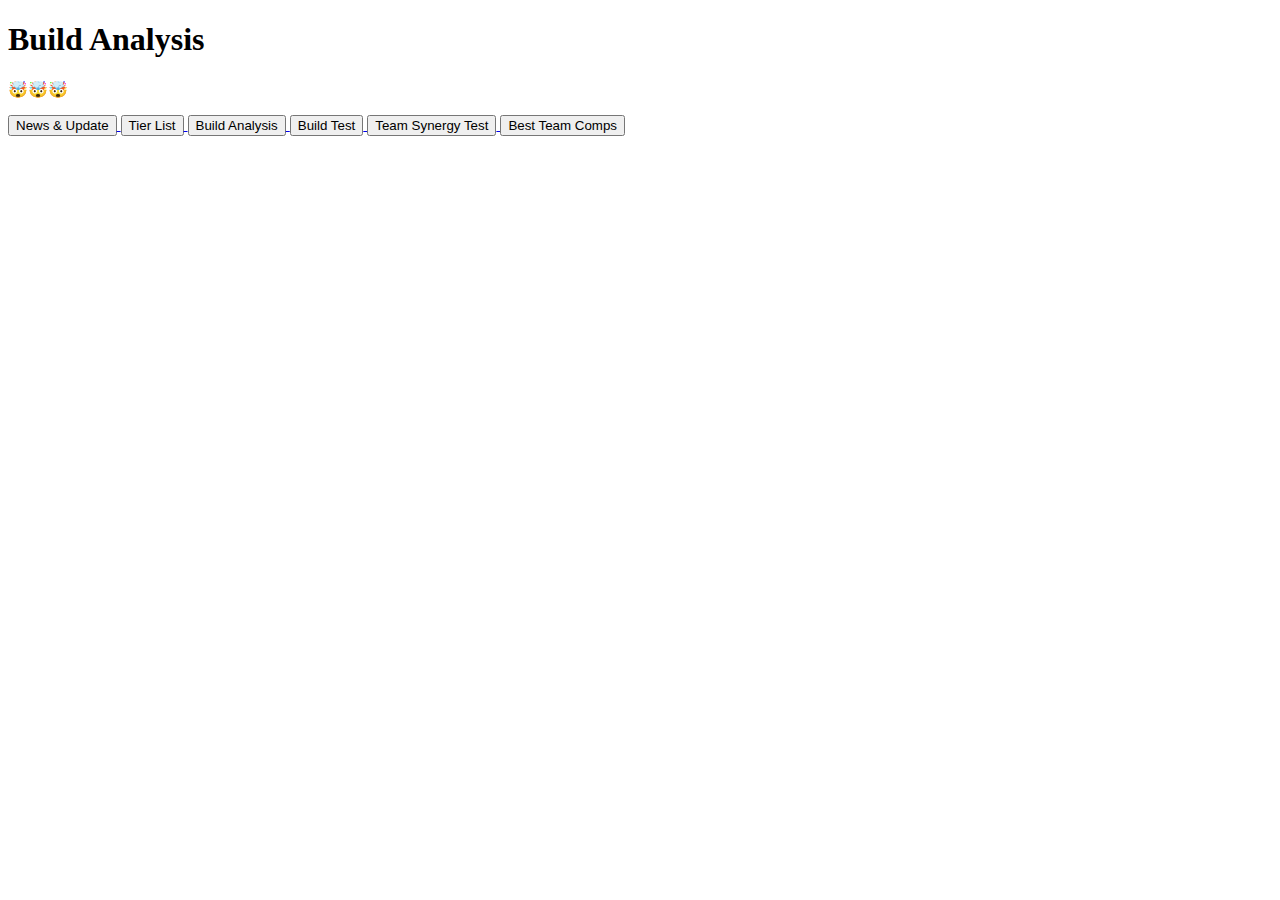
<file: Project/BuildAnal.html>
<!DOCTYPE html>
<html lang="en">
<head>
    <meta charset="UTF-8">
    <meta name="viewport" content="width=device-width, initial-scale=1.0">
    <title>Build analysis</title>
</head>
<body>
    <header>
        <h1>Build Analysis</h1>
    </header>
    <main>
        <p>🤯🤯🤯</p>
        <a href="html.html">
            <button type="button">News & Update</button>
        </a>
        
     
        <a href="TierList.html">
            <button type="button">Tier List</button>
        </a>
    
      
        <a href="BuildAnal.html">
            <button type="button">Build Analysis</button>
        </a>
        
        <a href="BuildT.html">
            <button type="button">Build Test</button>
        </a>
        
        <a href="TeamSy.html">
            <button type="button">Team Synergy Test</button>
        </a>
        
        <a href="TeamComp.html">
            <button type="button">Best Team Comps</button>
        </a>
        
    </main>
</body>
</html>
</file>
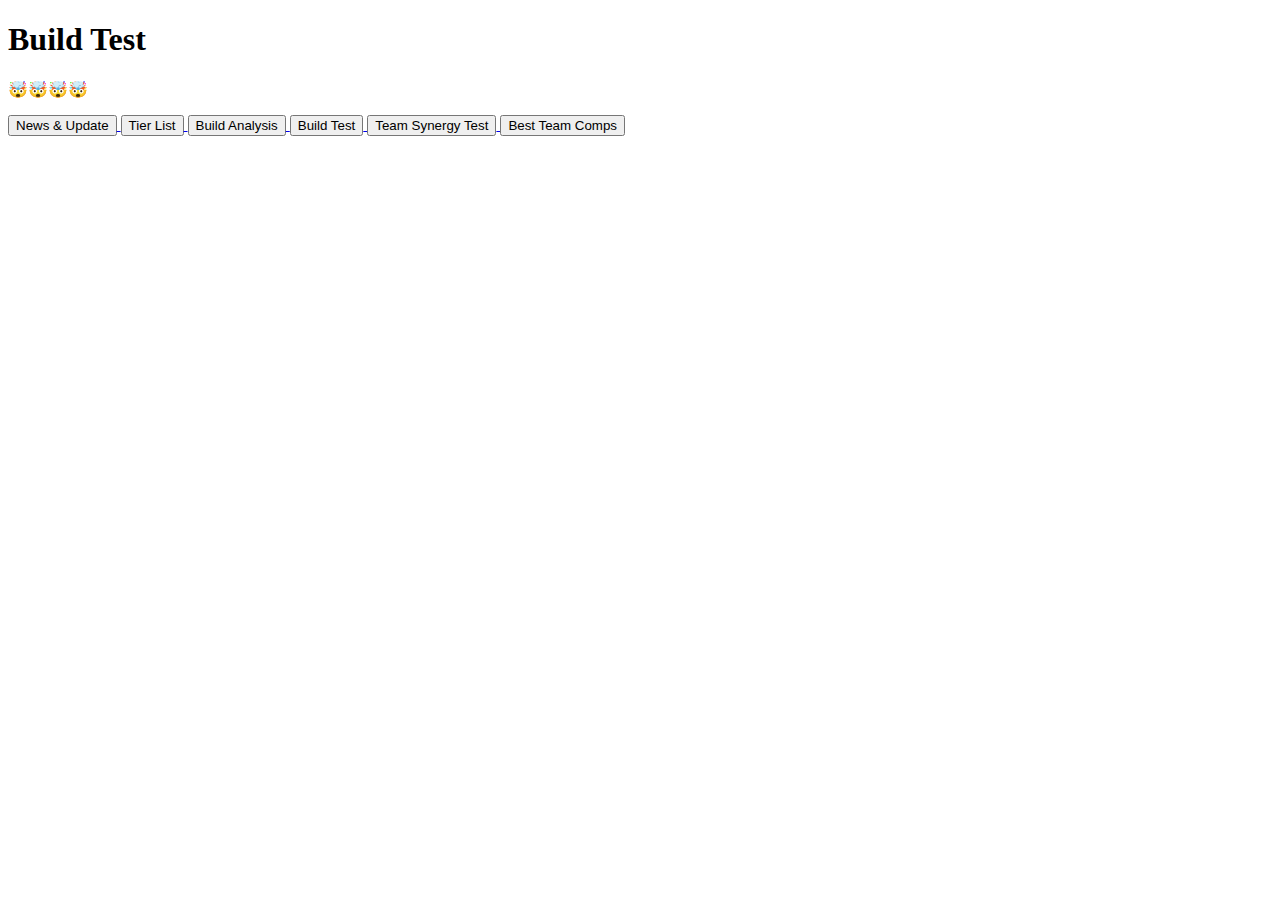
<file: Project/BuildT.html>
<!DOCTYPE html>
<html lang="en">
<head>
    <meta charset="UTF-8">
    <meta name="viewport" content="width=device-width, initial-scale=1.0">
    <title>Build test</title>
</head>
<body>
    <header>
        <h1>Build Test</h1>
    </header>
    <main>
        <p>🤯🤯🤯🤯</p>
        <a href="html.html">
            <button type="button">News & Update</button>
        </a>
        
     
        <a href="TierList.html">
            <button type="button">Tier List</button>
        </a>
    
      
        <a href="BuildAnal.html">
            <button type="button">Build Analysis</button>
        </a>
        
        <a href="BuildT.html">
            <button type="button">Build Test</button>
        </a>
        
        <a href="TeamSy.html">
            <button type="button">Team Synergy Test</button>
        </a>
        
        <a href="TeamComp.html">
            <button type="button">Best Team Comps</button>
        </a>
        
    </main>
</body>
</html>
</file>
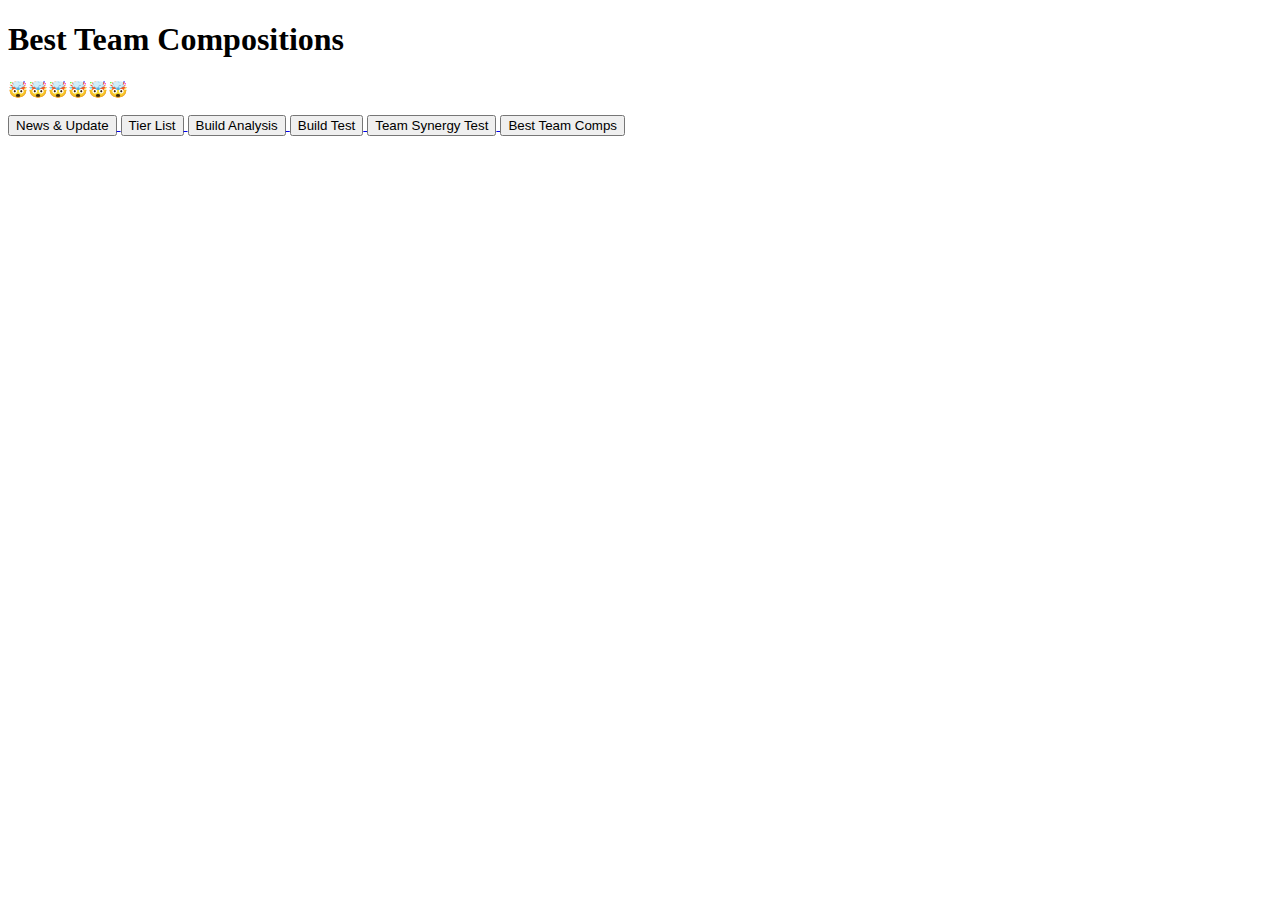
<file: Project/TeamComp.html>
<!DOCTYPE html>
<html lang="en">
<head>
    <meta charset="UTF-8">
    <meta name="viewport" content="width=device-width, initial-scale=1.0">
    <title>Team Comps</title>
</head>
<body>
    <header>
        <h1>Best Team Compositions</h1>
    </header>
    <main>
        <p>🤯🤯🤯🤯🤯🤯</p>
        <a href="html.html">
            <button type="button">News & Update</button>
        </a>
        
     
        <a href="TierList.html">
            <button type="button">Tier List</button>
        </a>
    
      
        <a href="BuildAnal.html">
            <button type="button">Build Analysis</button>
        </a>
        
        <a href="BuildT.html">
            <button type="button">Build Test</button>
        </a>
        
        <a href="TeamSy.html">
            <button type="button">Team Synergy Test</button>
        </a>
        
        <a href="TeamComp.html">
            <button type="button">Best Team Comps</button>
        </a>
        
    </main>
</body>
</html>
</file>
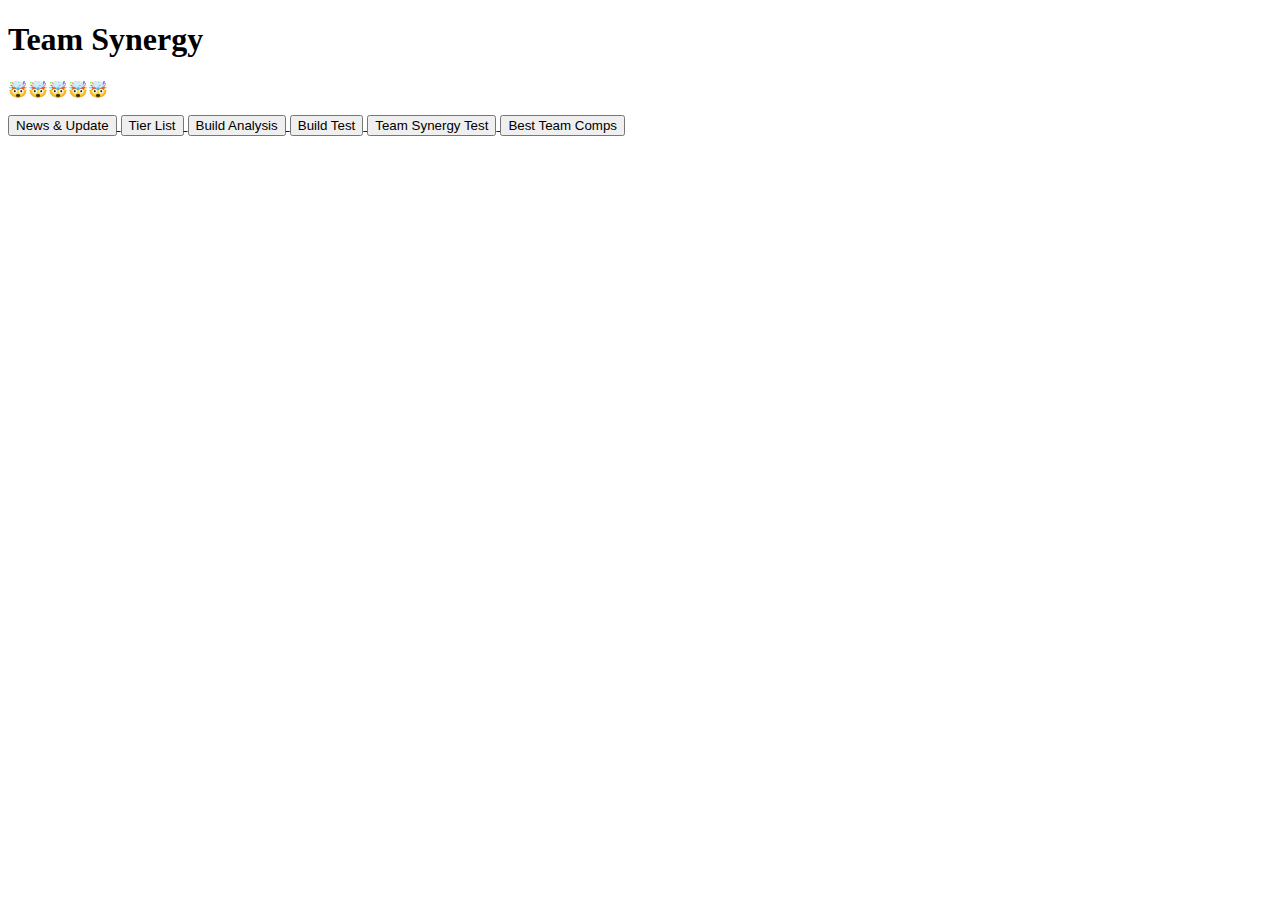
<file: Project/TeamSy.html>
<!DOCTYPE html>
<html lang="en">
<head>
    <meta charset="UTF-8">
    <meta name="viewport" content="width=device-width, initial-scale=1.0">
    <title>Team Synergy</title>
</head>
<body>
    <header>
        <h1>Team Synergy</h1>
    </header>
    <main>
        <p>🤯🤯🤯🤯🤯</p>
        <a href="html.html">
            <button type="button">News & Update</button>
        </a>
        
     
        <a href="TierList.html">
            <button type="button">Tier List</button>
        </a>
    
      
        <a href="BuildAnal.html">
            <button type="button">Build Analysis</button>
        </a>
        
        <a href="BuildT.html">
            <button type="button">Build Test</button>
        </a>
        
        <a href="TeamSy.html">
            <button type="button">Team Synergy Test</button>
        </a>
        
        <a href="TeamComp.html">
            <button type="button">Best Team Comps</button>
        </a>
        
    </main>
</body>
</html>
</file>
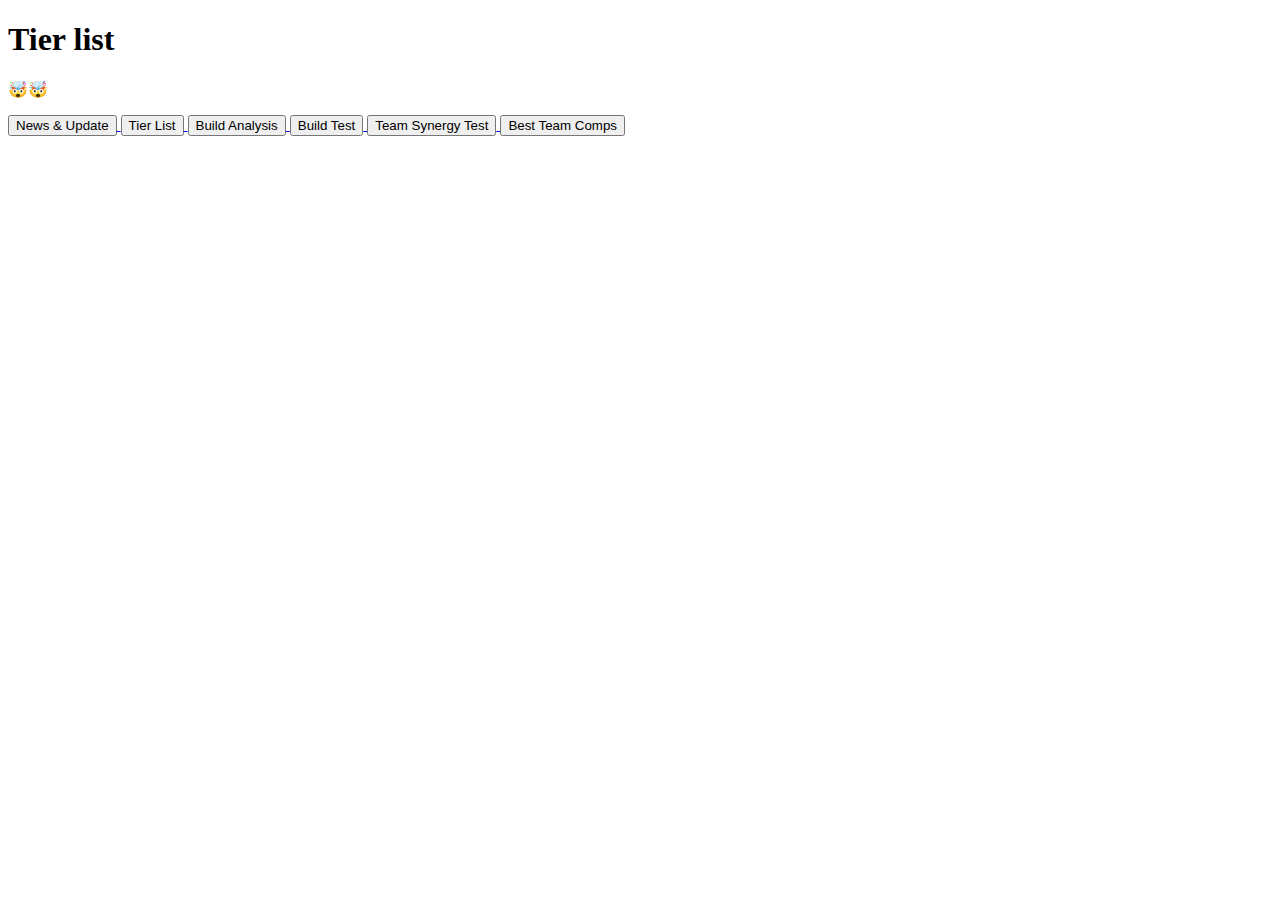
<file: Project/TierList.html>
<!DOCTYPE html>
<html lang="en">
<head>
    <meta charset="UTF-8">
    <meta name="viewport" content="width=device-width, initial-scale=1.0">
    <title>Tier list</title>
</head>
<body>
    <header>
        <h1>Tier list</h1>
    </header>
    <main>
        <p>🤯🤯</p>
        <a href="html.html">
            <button type="button">News & Update</button>
        </a>
        
     
        <a href="TierList.html">
            <button type="button">Tier List</button>
        </a>
    
      
        <a href="BuildAnal.html">
            <button type="button">Build Analysis</button>
        </a>
        
        <a href="BuildT.html">
            <button type="button">Build Test</button>
        </a>
        
        <a href="TeamSy.html">
            <button type="button">Team Synergy Test</button>
        </a>
        
        <a href="TeamComp.html">
            <button type="button">Best Team Comps</button>
        </a>
        
    </main>
</body>
</html>
</file>
